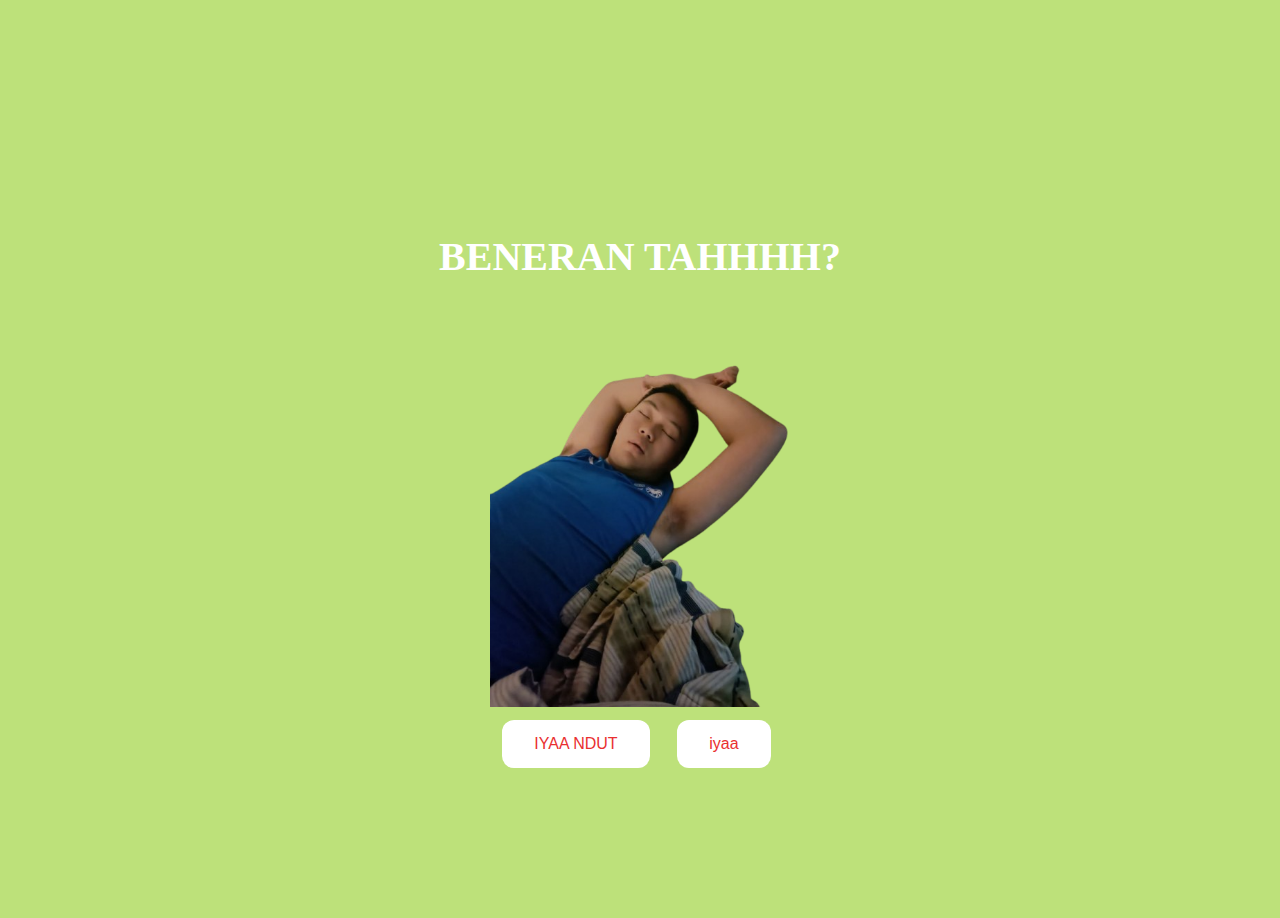
<file: SAYANGPOL.html>
<!DOCTYPE html>
<html lang="en">
    <head>
        <link rel="stylesheet" href="./index.css">
        
    </head> 
    <body>
        <div class="container">
            <div>
                <h1 class="header_text">BENERAN TAHHHH?</h1>
            </div>
            <div class="gif_container">
                <img src="image1.png" width="300" height="400">
            </div>
            <div class = "buttons">
                <button class="btn" id = "yesButton" onclick="nextPage()">IYAA NDUT</button>
                <button class="btn" id="noButton" onmouseover="moveButton()" onclick="moveButton()">iyaa</button>
                <script>
                    function nextPage() {
                        window.location.href = "yes.html";
                    }
                    
                    function moveButton() {
                        var x = Math.random() * (window.innerWidth - document.getElementById('noButton').offsetWidth) - 85;
                        var y = Math.random() * (window.innerHeight - document.getElementById('noButton').offsetHeight) - 48;
                        document.getElementById('noButton').style.left = `${x}px`;
                        document.getElementById('noButton').style.top = `${y}px`;
                    }
                </script> 
            </div>
        </div>

    </body> 
</html>
</file>
<file: index.css>
body {
    display: flex;
    justify-content: center;
    align-items: center;
    height: 90vh;
    background-color: rgb(189, 225, 122);
    margin-top: 100px;
}

#noButton {
    position: absolute;
    margin-left: 150px;
    transition: 0.5s;
    margin-bottom: 30px;
}

#yesButton {
    position: absolute;
    margin-right: 150px;
    margin-bottom: 30px;
}

.header_text {
    font-family: 'Nunito';
    font-size: 40px;
    font-weight: bold;
    color: rgb(255, 255, 255);
    text-align: center;
    margin-top: 0px;
}


.buttons {
    display: flex;
    flex-direction: row;
    justify-content: center;
    align-items: center;
    margin-top: 20px;
    margin-left: 20px;
    margin-bottom: 20px;
}

.btn {
    background-color: #ffffff;
    color: rgb(233, 48, 48);
    padding: 15px 32px;
    text-align: center;
    display: inline-block;
    font-size: 16px;
    margin: 4px 2px;
    cursor: pointer;
    border: none;
    border-radius: 12px;
    transition: background-color 0.3s ease;
}

.gif_container {
    display: flex;
    justify-content: center;
    align-items: center;
    margin-bottom: 50px;
}

@media only screen and (max-width: 320px) and (max-height: 568px) {
    body {
        height: 100vh;
    }

    .header_text {
        font-size: 20px;
    }

    img {
        height: 60vh;
    }

    .btn {
        padding: 10px 18px;
        font-size: 12px;
    }
}

@media only screen and (max-width: 414px) and (max-height: 736px) {
    body {
        height: 90vh;
    }

    .header_text {
        font-size: 28px;
    }

    img {
        height: 60vh;
    }

    .btn {
        padding: 15px 25px;
        font-size: 14px;
    }
}
</file>
